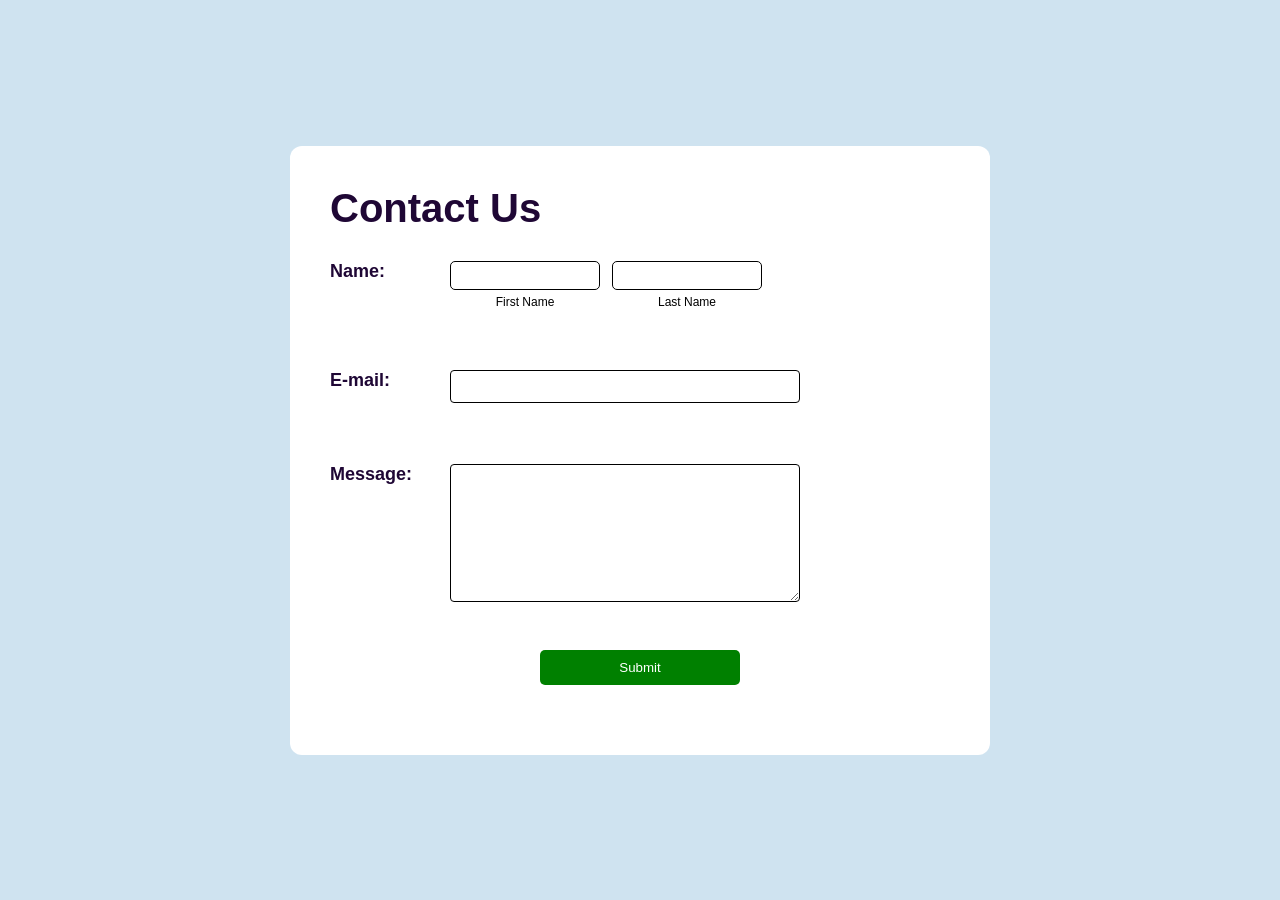
<file: day6/Task1-UI/index.html>
<!doctype html>
<html lang="en">
  <head>
    <meta charset="UTF-8" />
    <meta name="viewport" content="width=device-width, initial-scale=1.0" />
    <title>Contact Form</title>
    <link rel="stylesheet" href="style.css" />
  </head>
  <body>
    <div class="container">
      <form class="contact-form">
        <h1>Contact Us</h1>
        <div class="row">
          <label for="firstname">Name:</label>
          <div class="name-fields">
            <div class="field">
              <input type="text" id="firstname" name="firstname" />
              <small>First Name</small>
            </div>
            <div class="field">
              <input type="text" id="lastname" name="lastname" />
              <small>Last Name</small>
            </div>
          </div>
        </div>
        <br /><br />
        <div class="row">
          <label for="email">E-mail:</label>
          <input type="email" id="email" name="email" />
        </div>
        <br /><br />
        <div class="row">
          <label for="message">Message:</label>
          <textarea id="message" name="message" cols="100" rows="8"></textarea
          ><br />
        </div>
        <br />
        <div class="row button-row">
          <button type="submit">Submit</button>
        </div>
      </form>
    </div>
  </body>
</html>
</file>
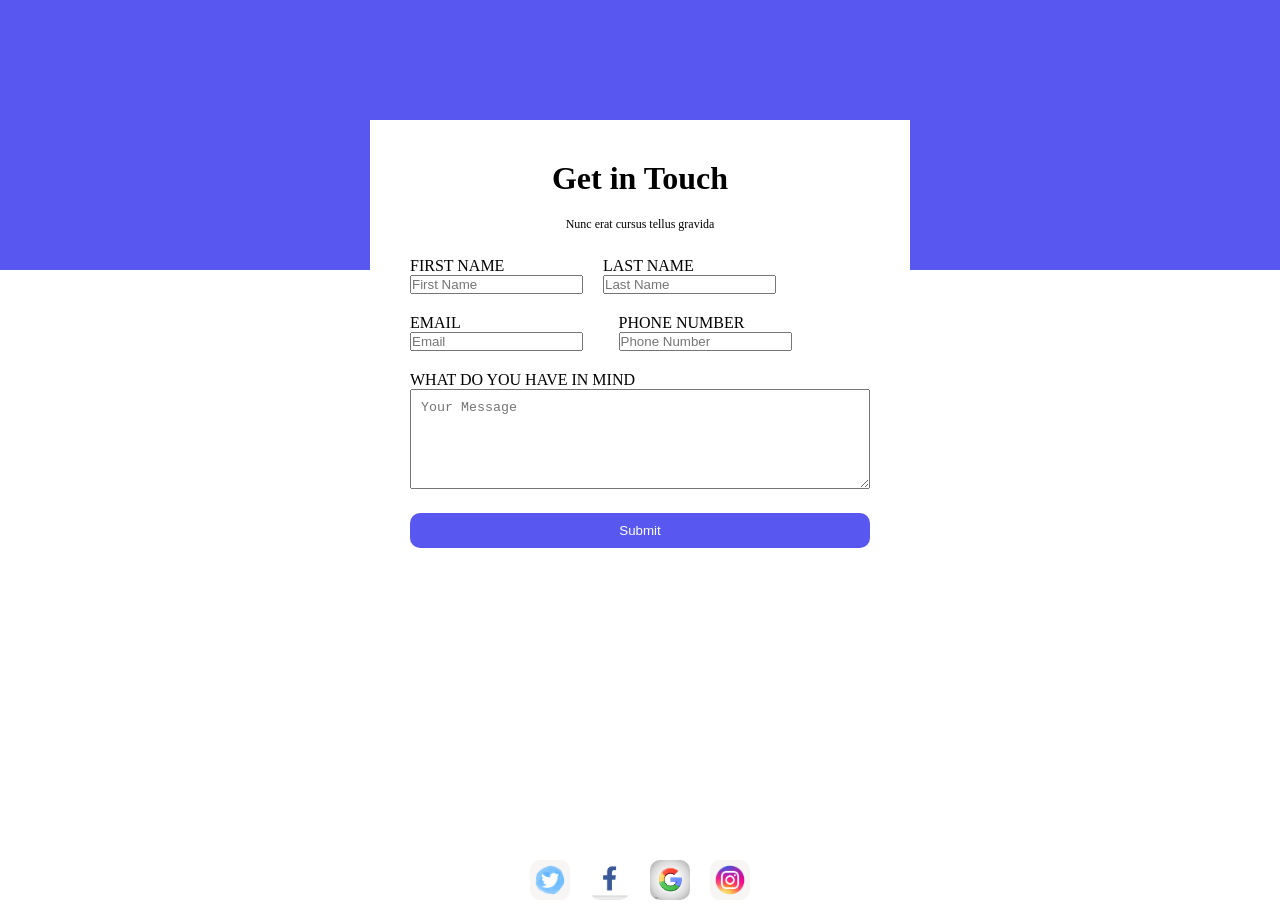
<file: day6/Task2-UI/index.html>
<!doctype html>
<html lang="en">
  <head>
    <meta charset="UTF-8" />
    <meta name="viewport" content="width=device-width, initial-scale=1.0" />
    <title>Task 2-UI Design</title>
    <link rel="stylesheet" href="style.css" />
  </head>
  <body>
    <div class="container">
      <div class="row section1"></div>
      <div class="row-form section2">
        <form class="form-section">
          <h1>Get in Touch</h1>
          <small>Nunc erat cursus tellus gravida</small>
          <!--first row..name field-->
          <div class="row-name">
            <div class="name-field">
              <label for="firstName">FIRST NAME</label>
              <input type="text" id="firstName" name="firstName" placeholder="First Name"/>
            </div>
            <div>
              <label for="lastName">LAST NAME</label>
              <input type="text"
                id="lastName"
                name="lastName"
                placeholder="Last Name"
              />
            </div>
            </div>
            <!--end first row-->
            <!--second row..email and phone-->
            <div  class="row-name">
              <div>
                <label for="email">EMAIL</label>
                <input
                  type="email"
                  id="email"
                  name="email"
                  placeholder="Email"
                />
              </div>
              <div>
                <label for="phone">PHONE NUMBER</label>
                <input
                  type="tel"
                  id="phone"
                  name="phone"
                  placeholder="Phone Number"
                />
              </div>
            </div>
            <!--second row end-->
            <!--third row start-->
            <div class="row">
              <label for="message">WHAT DO YOU HAVE IN MIND</label>
              <textarea
                id="message"
                name="message"
                placeholder="Your Message"
              ></textarea>
            </div>
            <!--end third row-->
            <!--fourth row start-->
            <div class="row">
              <button type="submit">Submit</button>
            </div>
            <!--fourth row end-->
          </div>
        </form>
      </div>
      <div class="row section3">
        <div class="icons">
          <img src="./images/twitter.jpg" alt="twitter" class="icon_image" />
          <img src="./images/facebook.jpg" alt="facebook" class="icon_image" />
          <img src="./images/google.jpg" alt="google" class="icon_image" />
          <img src="./images/instagram.jpg" alt="instagram" class="icon_image"/>
        </div>
      </div>
    </div>
  </body> 
</html>
</file>
<file: day6/Task1-UI/style.css>
* {
  margin: 0;
  padding: 0;
  box-sizing: border-box;
  font-family: Arial, Helvetica, sans-serif;
}
.container {
  display: flex;
  align-items: center;
  justify-content: center;
  height: 100vh;
  background-color: #cfe3f0;
}
.contact-form {
  background-color: white;
  padding: 40px;
  border-radius: 12px;
  width:700px;
}
h1 {
  margin-bottom: 30px;
  color: #1f0735;
  font-size: 40px;
}
.row{
  display: flex;
  align-items: flex-start;
  margin-bottom: 25px;
}
.row label{
  width:120px;
  font-weight: bold;
  font-size:18px;
  color:#1f0735;
}
.name-fields {
  display: flex;
  gap:12px;
}
.field {
  display: flex;
  flex-direction: column;
}
.field input{
  width: 150px;
  padding: 6px;
  border: 1px solid black;
  border-radius: 5px;
}
small{
  margin-top: 5px;
  text-align: center;
  font-size: 12px;
}
input[type="email"]{
  width: 350px;
  padding: 8px;
  border: 1px solid black;
  border-radius: 4px;
}

textarea {
  width:350px;
  border: 1px solid black;
  border-radius: 4px;
  padding: 8px;
 
}
.button-row{
  justify-content: center;;
}
button {
  padding: 10px;
  margin: 5px auto;
  border: none;
  border-radius: 5px;
  width: 200px;
  background-color: green;
  color: white;
  cursor: pointer;
}
button:hover {
  background-color: rgb(5, 71, 5);
}
@media (max-width:600px){
  .contact-form {
    background-color: green;
  }
  h1{
    font-size: 30px;
  }
}
</file>
<file: day6/Task2-UI/style.css>
* {
  margin: 0;
  padding: 0;
  box-sizing: border-box;
}
.container {
  display: flex;
  flex-direction: column;
}
.section1 {
  background-color: rgb(88, 88, 240);
  height: 30vh;
}
.row-form {
  position: absolute;
  top: 120px;
  left: 50%;
  transform: translateX(-50%);
}
.section2 {
  background-color: white;
  height: 60vh;
  width: 60vh;
  z-index: 1;
}
h1 {
  text-align: center;
  margin-bottom: 10px;
  font-weight: bold;
}
small {
  display: block;
  text-align: center;
  margin-bottom: 15px;
  padding: 10px;
  font-size: 12px;
}
.form-section {
  margin: 20px;
  padding: 20px;
}
.row-name {
  display: flex;
  gap: 20px;
  margin-bottom: 20px;
}
.name-field {
  display: flex;
  flex-direction: column;
}
textarea {
  width: 100%;
  height: 100px;
  padding: 10px;
  margin-bottom: 20px;
}
button {
  padding: 10px;
  border-radius: 10px;
  border: none;
  width: 100%;
  background-color: rgb(88, 88, 240);
  color: white;
}
.section3 {
  display: flex;
  justify-content: center;
  align-items: flex-end;
  background-color: white;
  height: 70vh;
  margin-bottom: 20px;
}
.icons {
  display: flex;
  gap: 20px;
}
.icon_image {
  width: 40px;
  height: 40px;
  border-radius: 10px;
}
</file>
